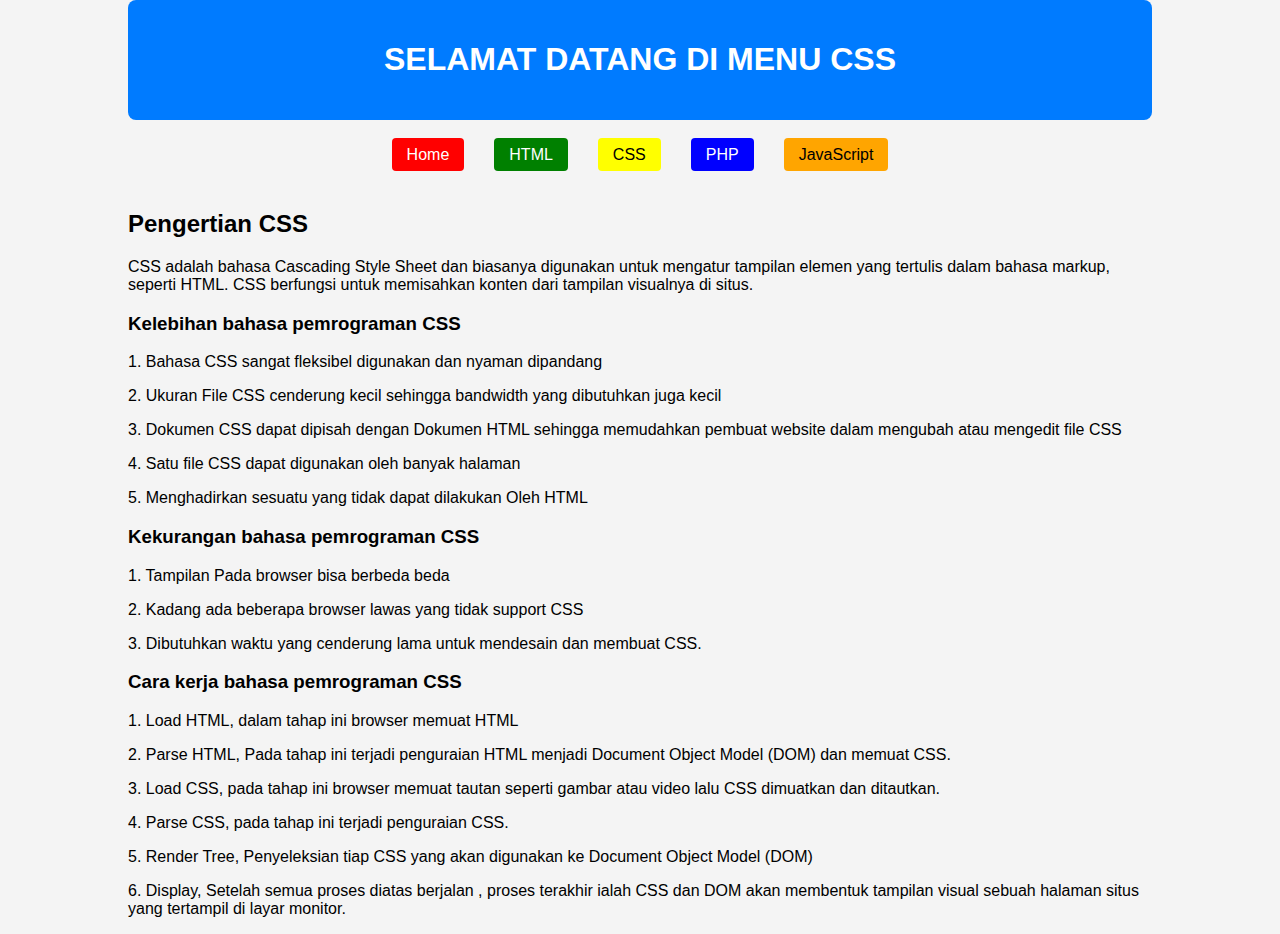
<file: css.html>
<!DOCTYPE html>
<html lang="id">
<head>
    <meta charset="UTF-8">
    <meta name="viewport" content="width=device-width, initial-scale=1.0">
    <title>CSS - Malas ngoding</title>
    <link rel="stylesheet" type="text/css" href="css.css">
</head>
<body>
    <div class="wrap">
        <div class="header">
            <h1>SELAMAT DATANG DI MENU CSS</h1>
            <p></p>
        </div>
        <div class="menu">
            <ul>
                <li><a href="index.html">Home</a></li>
                <li><a href="html.html">HTML</a></li>
                <li><a href="css.html">CSS</a></li>
                <li><a href="php.html">PHP</a></li>
                <li><a href="javascript.html">JavaScript</a></li>
            </ul>
        </div>
        <div class="content">
            <h2>Pengertian CSS
            </h2>
        </div>
        <div class="footer">
            <p>CSS adalah bahasa Cascading Style Sheet dan biasanya digunakan untuk mengatur tampilan elemen yang tertulis dalam bahasa markup, seperti HTML. CSS berfungsi untuk memisahkan konten dari tampilan visualnya di situs.
            </p>
            <h3>Kelebihan bahasa pemrograman CSS</h3>
            <p>1. Bahasa CSS sangat fleksibel digunakan dan nyaman dipandang</p>
            <p>2. Ukuran File CSS cenderung kecil sehingga bandwidth yang dibutuhkan juga kecil</p>
            <p>3. Dokumen CSS dapat dipisah dengan Dokumen HTML sehingga memudahkan pembuat website dalam mengubah atau mengedit file CSS</p>
            <p>4. Satu file CSS dapat digunakan oleh banyak halaman</p>
            <p>5. Menghadirkan sesuatu yang tidak dapat dilakukan Oleh HTML</p>
            <h3>Kekurangan bahasa pemrograman CSS</h3>
            <p>1. Tampilan Pada browser bisa berbeda beda</p>
            <P>2. Kadang ada beberapa browser lawas yang tidak support CSS</P>
            <p>3. Dibutuhkan waktu yang cenderung lama untuk mendesain dan membuat CSS.</p>
            <h3>Cara kerja bahasa pemrograman CSS</h3>
            <P>1. Load HTML, dalam tahap ini browser memuat HTML</P>
            <P>2. Parse HTML, Pada tahap ini terjadi penguraian HTML menjadi Document Object Model (DOM) dan memuat CSS.</P>
            <P>3. Load CSS, pada tahap ini browser memuat tautan seperti gambar atau video lalu CSS dimuatkan dan ditautkan.</P>
            <P>4. Parse CSS, pada tahap ini terjadi penguraian CSS.</P>
            <P>5. Render Tree, Penyeleksian tiap CSS yang akan digunakan ke Document Object Model (DOM)</P>
            <P>6. Display, Setelah semua proses diatas berjalan , proses terakhir ialah CSS dan DOM akan membentuk tampilan visual sebuah halaman situs yang tertampil di layar monitor.</P>

        </div>
    </div>
</body>
</html>
</file>
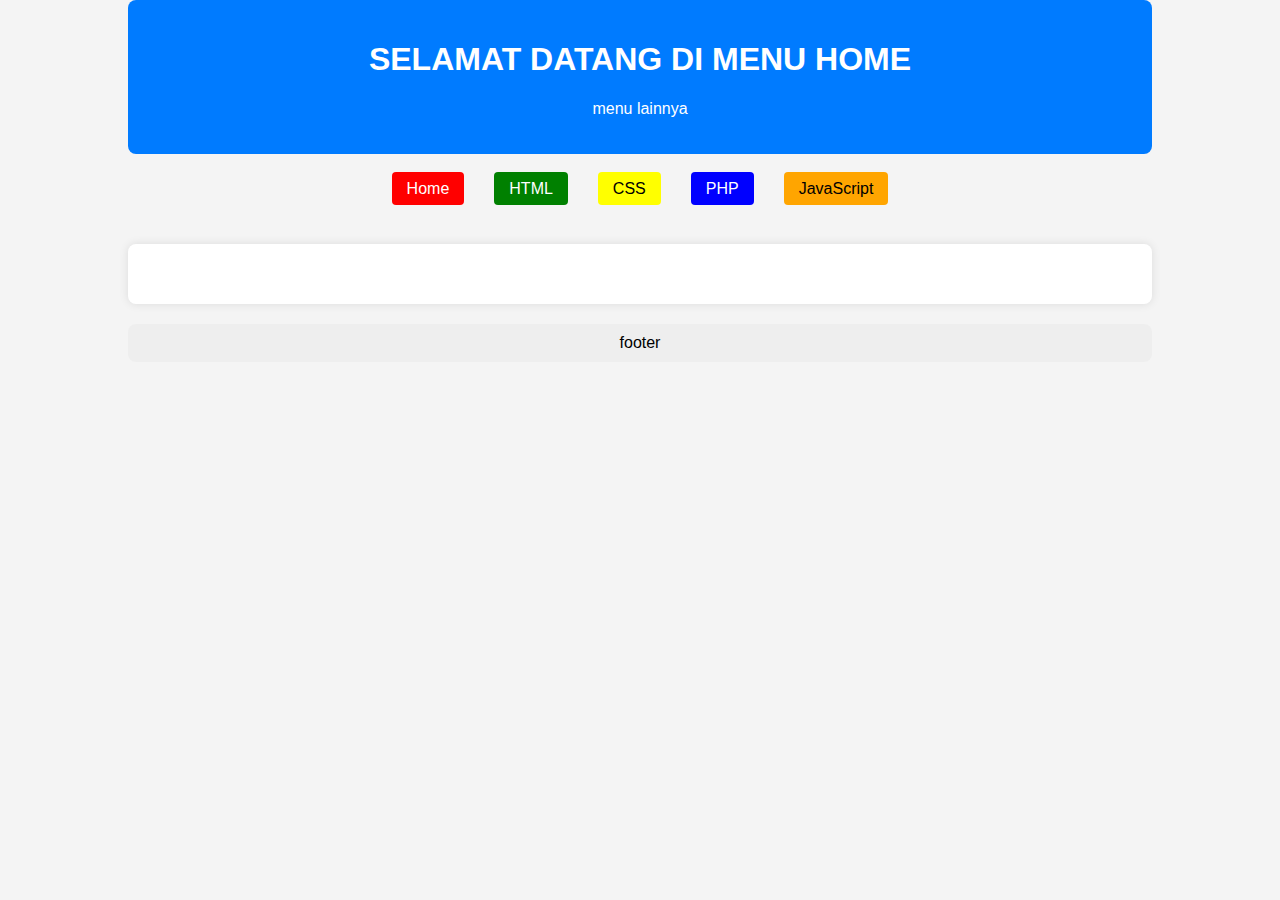
<file: home.html>
<!DOCTYPE html>
<html>
<head>
    <title>Home</title>
    <link rel="stylesheet" type="text/css" href="home.css">
</head>
<body>
    <div class="wrap">
        <div class="header">
            <h1>SELAMAT DATANG DI MENU HOME</h1>
            <p>menu lainnya</p>
        </div>
        <div class="menu">
            <ul>
                <li><a href="home.html">Home</a></li>
                <li><a href="html.html">HTML</a></li>
                <li><a href="css.html">CSS</a></li>
                <li><a href="php.html">PHP</a></li>
                <li><a href="javascript.html">JavaScript</a></li>
            </ul>
        </div>
        <div class="content">
            <h2></h2>
        </div>
        <div class="footer">
            footer
        </div>
    </div>
</body>
</html>
</file>
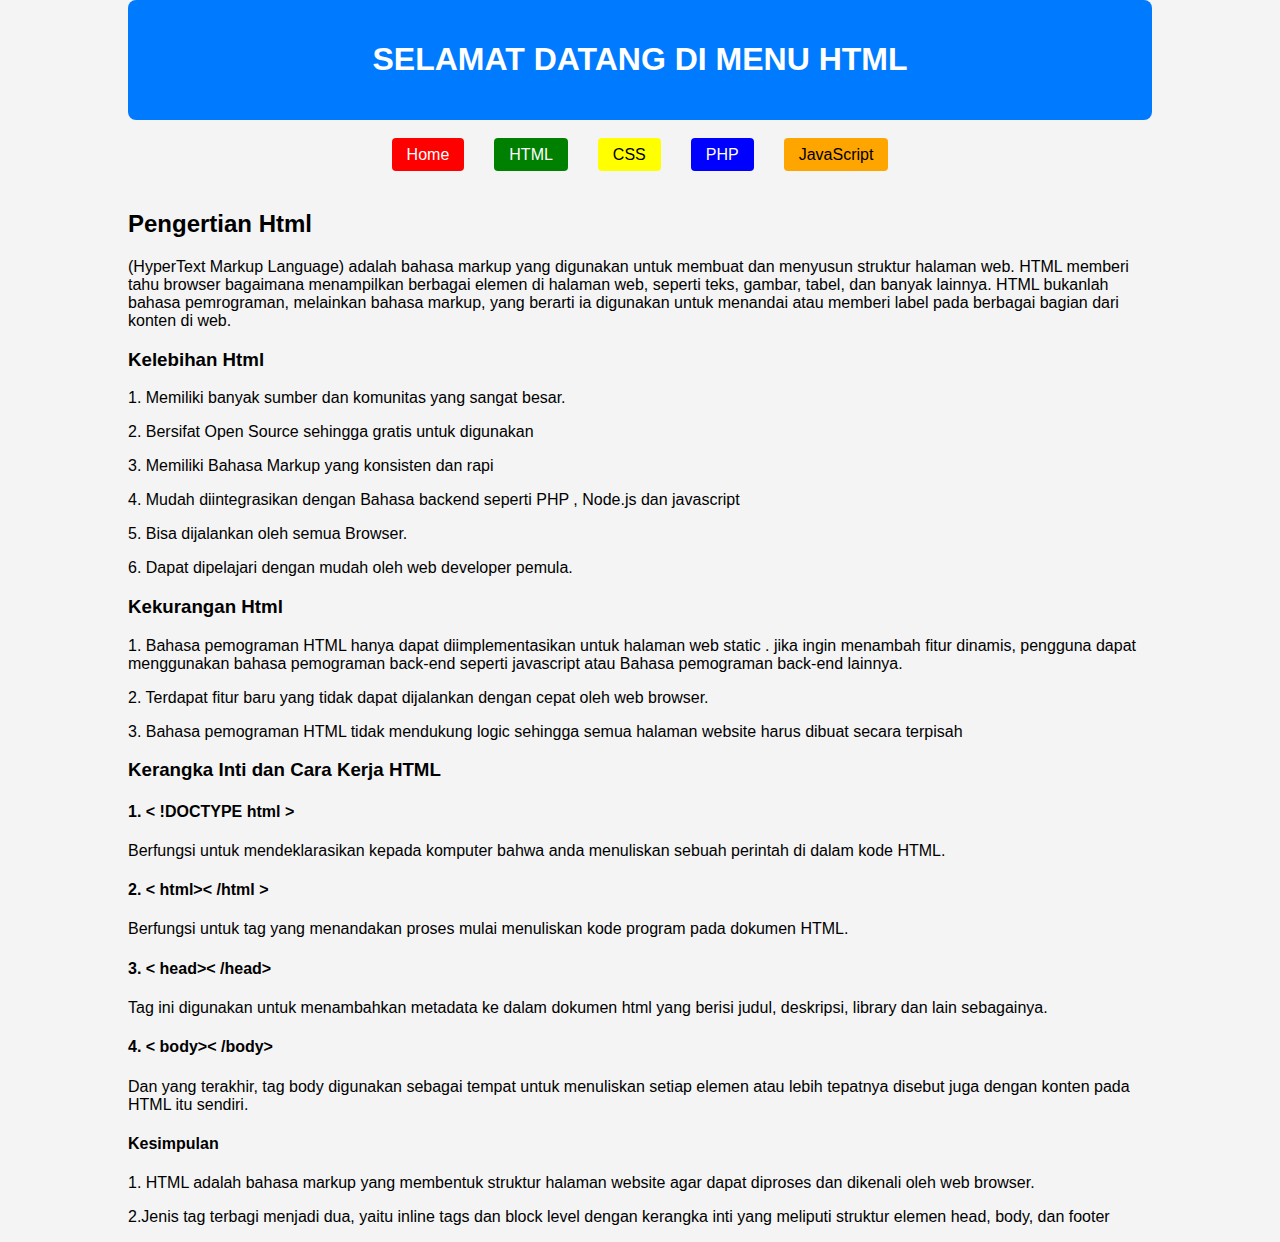
<file: html.html>
<!DOCTYPE html>
<html lang="id">
<head>
    <meta charset="UTF-8">
    <meta name="viewport" content="width=device-width, initial-scale=1.0">
    <title>HTML - Malas ngoding</title>
    <link rel="stylesheet" type="text/css" href="html.css">
</head>
<body>
    <div class="wrap">
        <div class="header">
            <h1>SELAMAT DATANG DI MENU HTML</h1>
            <p></p>
        </div>
        <div class="menu">
            <ul>
                <li><a href="index.html">Home</a></li>
                <li><a href="html.html">HTML</a></li>
                <li><a href="css.html">CSS</a></li>
                <li><a href="php.html">PHP</a></li>
                <li><a href="javascript.html">JavaScript</a></li>
            </ul>
        </div>
        <div class="content">
            <h2>  Pengertian Html </h2>
        </div>
        <div class="footer">
            <p>(HyperText Markup Language) adalah bahasa markup yang 
                digunakan untuk membuat dan menyusun struktur halaman web. HTML memberi tahu
                 browser bagaimana menampilkan berbagai elemen di halaman web, seperti teks, gambar, tabel, 
                 dan banyak lainnya. HTML bukanlah bahasa pemrograman, melainkan bahasa markup,
                  yang berarti ia digunakan untuk menandai atau memberi label pada berbagai bagian dari konten di web.</p>
                  <h3> Kelebihan Html </h3>
                  <P> 1. Memiliki banyak sumber dan komunitas yang sangat besar.</P>
                   <p> 2. Bersifat Open Source sehingga gratis untuk digunakan</p>
                    <p>3. Memiliki Bahasa Markup yang konsisten dan rapi</p>
                    <p>4.  Mudah diintegrasikan dengan Bahasa backend seperti PHP , Node.js dan javascript</p>
                 <p>   5. Bisa dijalankan oleh semua Browser.</p>
                    <p> 6. Dapat dipelajari dengan mudah oleh web developer pemula.</p>
                    <h3>Kekurangan Html</h3
                    <p>1. Bahasa pemograman HTML hanya dapat diimplementasikan untuk halaman web static . jika ingin menambah fitur dinamis, pengguna dapat menggunakan bahasa pemograman back-end seperti javascript
                             atau Bahasa pemograman back-end lainnya.</p>
                             <p>2. Terdapat fitur baru yang tidak dapat dijalankan dengan cepat oleh web browser.</p>
                             <P>3. Bahasa pemograman HTML tidak mendukung logic sehingga semua halaman website harus dibuat secara terpisah</P>
                             <h3>Kerangka Inti dan Cara Kerja HTML</h3>
                             <h4>  1. < !DOCTYPE html ></h4>
                             <p>Berfungsi untuk mendeklarasikan kepada komputer bahwa anda menuliskan sebuah perintah di dalam kode HTML.</p>
                             <h4>2. < html>< /html ></h4>
                             <p>Berfungsi untuk tag yang menandakan proses mulai menuliskan kode program pada dokumen HTML.</p>
                            <h4>3. < head>< /head></h4>
                            <p>Tag ini digunakan untuk menambahkan metadata ke dalam dokumen html yang berisi judul, deskripsi, library dan lain sebagainya.</p>
                            <h4>4. < body>< /body></h4> 
                            <p>Dan yang terakhir, tag body digunakan sebagai tempat untuk menuliskan setiap elemen atau lebih tepatnya disebut juga dengan konten pada HTML itu sendiri.</p>
                        <h4>Kesimpulan</h4>
                        <p> 1. HTML adalah bahasa markup yang membentuk struktur halaman website agar dapat diproses dan dikenali oleh web browser. </p>
                        <p> 2.Jenis tag terbagi menjadi dua, yaitu inline tags dan block level dengan kerangka inti yang meliputi struktur elemen head, body, dan footer</p>
                    </div> 

    </div>
</body>
</html>
</file>
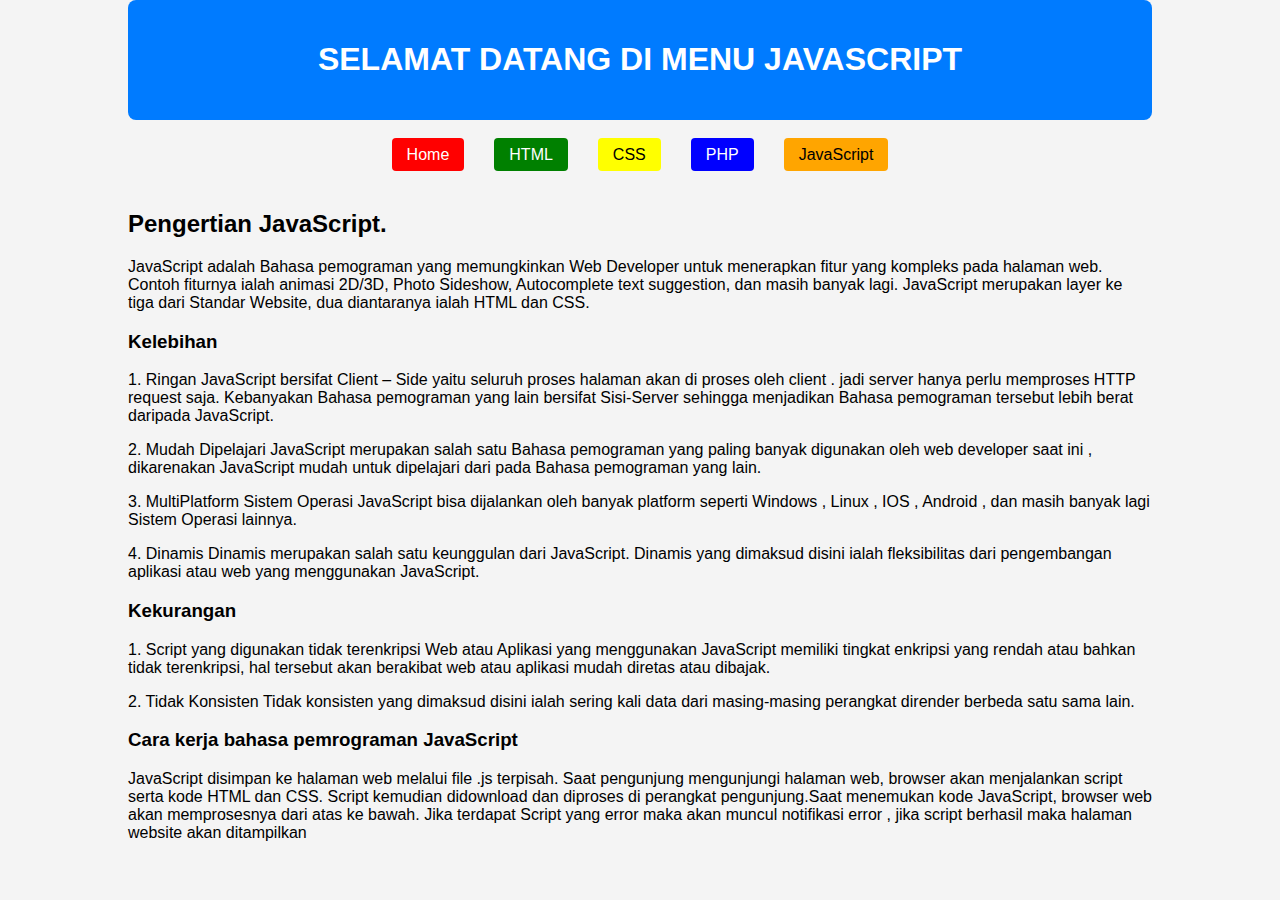
<file: javascript.html>
<!DOCTYPE html>
<html lang="id">
<head>
    <meta charset="UTF-8">
    <meta name="viewport" content="width=device-width, initial-scale=1.0">
    <title>JavaScript - Malas ngoding</title>
    <link rel="stylesheet" type="text/css" href="javascript.css">
</head>
<body>
    <div class="wrap">
        <div class="header">
            <h1>SELAMAT DATANG DI MENU JAVASCRIPT</h1>
            <p></p>
        </div>
        <div class="menu">
            <ul>
                <li><a href="index.html">Home</a></li>
                <li><a href="html.html">HTML</a></li>
                <li><a href="css.html">CSS</a></li>
                <li><a href="php.html">PHP</a></li>
                <li><a href="javascript.html">JavaScript</a></li>
            </ul>
        </div>
        <div class="content">
            <h2>Pengertian JavaScript.</h2>
        </div>
        <div class="footer">
            <p>JavaScript adalah Bahasa pemograman yang memungkinkan Web Developer untuk menerapkan fitur yang kompleks pada halaman web. Contoh fiturnya ialah animasi 2D/3D, Photo Sideshow, Autocomplete text suggestion, dan masih banyak lagi. JavaScript merupakan layer ke tiga dari Standar Website, dua diantaranya ialah HTML dan CSS.</p>
        <h3>Kelebihan</h3>
        <p>1. Ringan
            JavaScript bersifat Client – Side yaitu seluruh proses halaman akan di proses oleh client . jadi server hanya perlu memproses HTTP request saja. 
            Kebanyakan Bahasa pemograman yang lain bersifat Sisi-Server sehingga menjadikan Bahasa pemograman tersebut lebih berat daripada JavaScript.</p>
        <p>2. Mudah Dipelajari
            JavaScript merupakan salah satu Bahasa pemograman yang paling banyak digunakan oleh web developer saat ini , dikarenakan JavaScript mudah untuk dipelajari dari pada Bahasa pemograman yang lain.</p>
        <p>3. MultiPlatform Sistem Operasi
            JavaScript bisa dijalankan oleh banyak platform seperti Windows , Linux , IOS , Android , dan masih banyak lagi Sistem Operasi lainnya.</p>
        <p>4. Dinamis
            Dinamis merupakan salah satu keunggulan dari JavaScript. Dinamis yang dimaksud disini ialah fleksibilitas dari pengembangan aplikasi atau web yang menggunakan JavaScript.</p>
        <h3>Kekurangan </h3>
<p>1. Script yang digunakan tidak terenkripsi
    Web atau Aplikasi yang menggunakan JavaScript memiliki tingkat enkripsi yang rendah atau bahkan tidak terenkripsi, hal tersebut akan berakibat web atau aplikasi mudah diretas atau dibajak.</p>
<p>2. Tidak Konsisten
    Tidak konsisten yang dimaksud disini ialah sering kali data dari masing-masing perangkat dirender berbeda satu sama lain.</p>
<h3>Cara kerja bahasa pemrograman JavaScript </h3>
<p>JavaScript disimpan ke halaman web melalui file .js terpisah. Saat pengunjung mengunjungi halaman web, browser akan menjalankan script serta kode HTML dan CSS.

    Script kemudian didownload dan diproses di perangkat pengunjung.Saat menemukan kode JavaScript, browser web akan memprosesnya dari atas ke bawah. Jika terdapat Script yang error maka akan muncul notifikasi error , jika script berhasil maka halaman website akan ditampilkan</p>

        </div>
    </div>
</body>
</html>
</file>
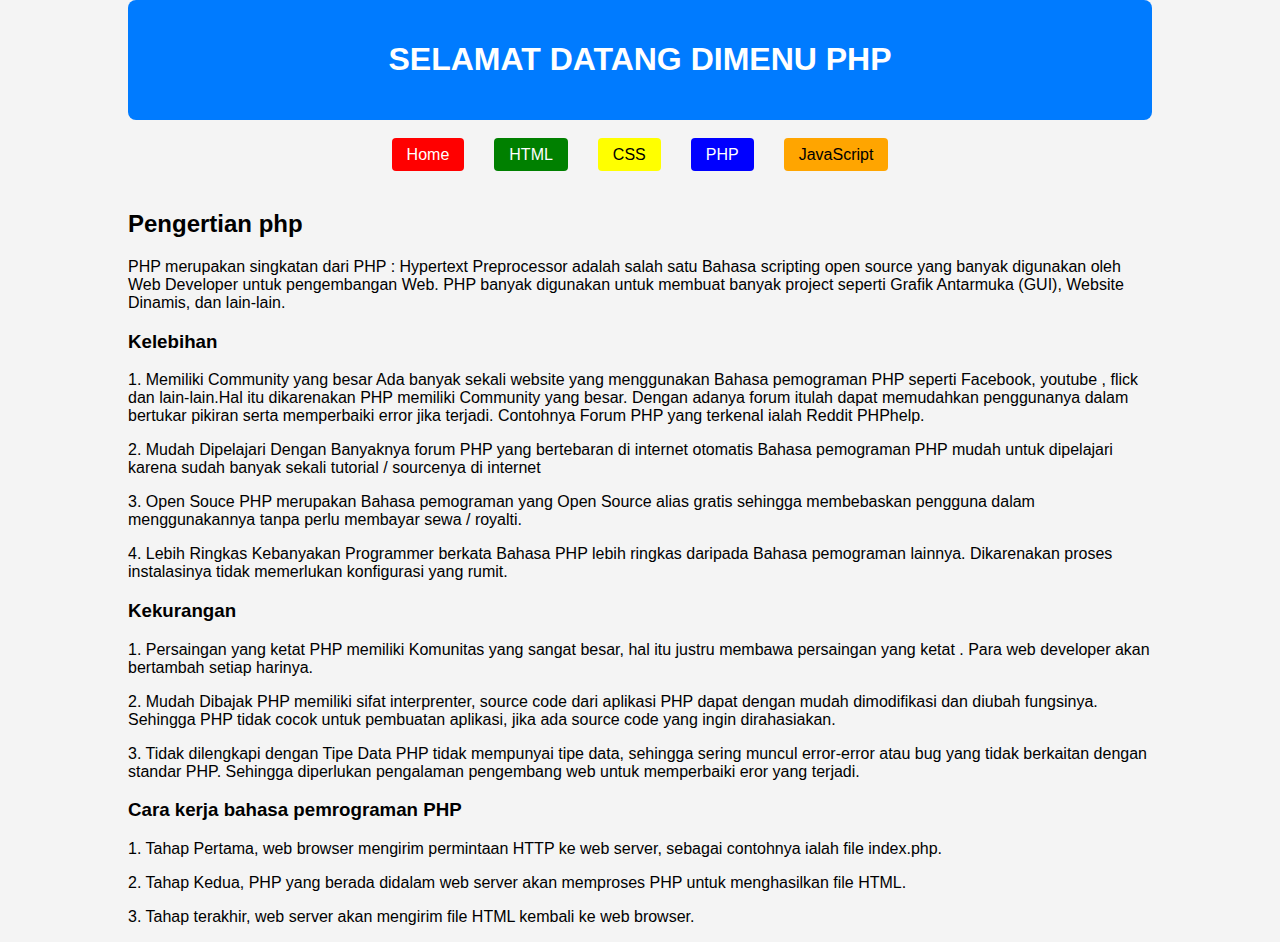
<file: php.html>
<!DOCTYPE html>
<html lang="id">
<head>
    <meta charset="UTF-8">
    <meta name="viewport" content="width=device-width, initial-scale=1.0">
    <title>PHP - Malas ngoding</title>
    <link rel="stylesheet" type="text/css" href="php.css">
</head>
<body>
    <div class="wrap">
        <div class="header">
            <h1>SELAMAT DATANG DIMENU PHP</h1>
            <p></p>
        </div>
        <div class="menu">
            <ul>
                <li><a href="index.html">Home</a></li>
                <li><a href="html.html">HTML</a></li>
                <li><a href="css.html">CSS</a></li>
                <li><a href="php.html">PHP</a></li>
                <li><a href="javascript.html">JavaScript</a></li>
            </ul>
        </div>
        <div class="content">
            <h2>Pengertian php</h2>
        </div>
        <div class="footer">
            <p>PHP merupakan singkatan dari PHP : Hypertext Preprocessor adalah salah satu Bahasa scripting open source yang banyak digunakan oleh Web Developer untuk pengembangan Web. PHP banyak digunakan untuk membuat banyak project seperti Grafik Antarmuka (GUI), Website Dinamis, dan lain-lain.</p>
            <h3>Kelebihan</h3>
            <p>1. Memiliki Community yang besar
                Ada banyak sekali website yang menggunakan Bahasa pemograman PHP seperti Facebook, youtube , flick dan lain-lain.Hal itu dikarenakan PHP memiliki Community yang besar. Dengan adanya forum itulah dapat memudahkan penggunanya dalam bertukar pikiran serta memperbaiki error jika terjadi.
                Contohnya Forum PHP yang terkenal ialah Reddit PHPhelp.</p>
                <p>2. Mudah Dipelajari
                     Dengan Banyaknya forum PHP yang bertebaran di internet otomatis Bahasa pemograman PHP mudah untuk dipelajari karena sudah banyak sekali tutorial / sourcenya di internet</p>
                <p>3. Open Souce
                    PHP merupakan Bahasa pemograman yang Open Source alias gratis sehingga membebaskan pengguna dalam menggunakannya tanpa perlu membayar sewa / royalti.</p>
                <p>4. Lebih Ringkas
                    Kebanyakan Programmer berkata Bahasa PHP lebih ringkas daripada Bahasa pemograman lainnya. Dikarenakan proses instalasinya tidak memerlukan konfigurasi yang rumit.</p>
                <h3>Kekurangan </h3>
                <p>1. Persaingan yang ketat
                    PHP memiliki Komunitas yang sangat besar, hal itu justru membawa persaingan yang ketat . Para web developer akan bertambah setiap harinya.</p>
                <p>2. Mudah Dibajak
                    PHP memiliki sifat interprenter, source code dari aplikasi PHP dapat dengan mudah dimodifikasi dan diubah fungsinya. Sehingga PHP tidak cocok untuk pembuatan aplikasi, jika ada source code yang ingin dirahasiakan.</p>
                <p>3. Tidak dilengkapi dengan Tipe Data
                    PHP tidak mempunyai tipe data, sehingga sering muncul error-error atau bug yang tidak berkaitan dengan standar PHP. Sehingga diperlukan pengalaman pengembang web untuk memperbaiki eror yang terjadi.</p>
            <h3>Cara kerja bahasa pemrograman PHP</h3>
            <p>1. Tahap Pertama, web browser mengirim permintaan HTTP ke web server, sebagai contohnya ialah file index.php.</p>
            <p>2. Tahap Kedua, PHP yang berada didalam web server akan memproses PHP untuk menghasilkan file HTML.</p>
            <p>3. Tahap terakhir, web server akan mengirim file HTML kembali ke web browser.</p>
</div>
    </div>
</body>
</html>
</file>
<file: css.css>
body {
    font-family: Arial, sans-serif;
    background-color: #f4f4f4;
    margin: 0;
    padding: 0;
}

.wrap {
    width: 80%;
    margin: 0 auto;
}

.header {
    background: #007BFF;
    color: white;
    padding: 20px;
    text-align: center;
    border-radius: 8px;
}

.menu {
    padding: 10px;
    margin-bottom: 20px;
}

.menu ul {
    list-style-type: none;
    padding: 0;
    display: flex;
    justify-content: center;
}

.menu ul li {
    margin: 0 15px;
}

.menu ul li a {
    text-decoration: none;
    padding: 8px 15px;
    border-radius: 4px;
    transition: background 0.3s;
}

/* Menambahkan warna pada tautan menu */
.menu ul li:nth-child(1) a {
    background-color: red; /* Warna Merah */
    color: white;
}

.menu ul li:nth-child(2) a {
    background-color: green; /* Warna Hijau */
    color: white;
}

.menu ul li:nth-child(3) a {
    background-color: yellow; /* Warna Kuning */
    color: black; /* Teks hitam untuk kontras */
}

.menu ul li:nth-child(4) a {
    background-color: blue; /* Warna Biru */
    color: white;
}

.menu ul li:nth-child(5) a {
    background-color: orange; /* Warna Oranye */
    color: black;
}

.menu ul li a:hover {
    opacity: 0.8; /* Efek hover */
}
</file>
<file: home.css>
body {
    font-family: Arial, sans-serif;
    background-color: #f4f4f4;
    margin: 0;
    padding: 0;
}

.wrap {
    width: 80%;
    margin: 0 auto;
}

.header {
    background: #007BFF;
    color: white;
    padding: 20px;
    text-align: center;
    border-radius: 8px;
}

.menu {
    padding: 10px;
    margin-bottom: 20px;
}

.menu ul {
    list-style-type: none;
    padding: 0;
    display: flex;
    justify-content: center;
}

.menu ul li {
    margin: 0 15px;
}

.menu ul li a {
    text-decoration: none;
    padding: 8px 15px;
    border-radius: 4px;
    transition: background 0.3s;
}

/* Menambahkan warna pada tautan menu */
.menu ul li:nth-child(1) a {
    background-color: red; /* Warna Merah */
    color: white;
}

.menu ul li:nth-child(2) a {
    background-color: green; /* Warna Hijau */
    color: white;
}

.menu ul li:nth-child(3) a {
    background-color: yellow; /* Warna Kuning */
    color: black; /* Teks hitam untuk kontras */
}
.menu ul li:nth-child(4) a {
    background-color: blue; /* Warna Biru */
    color: white;
}

.menu ul li:nth-child(5) a {
    background-color: orange; /* Warna Oranye */
    color: black;
}

.menu ul li a:hover {
    opacity: 0.8; /* Efek hover */
}

.content {
    padding: 20px;
    background: white;
    border-radius: 8px;
    box-shadow: 0 0 10px rgba(0, 0, 0, 0.1);
}

.footer {
    text-align: center;
    padding: 10px;
    background: #eee;
    border-radius: 8px;
    margin-top: 20px;
}
</file>
<file: html.css>
body {
    font-family: Arial, sans-serif;
    background-color: #f4f4f4;
    margin: 0;
    padding: 0;
}

.wrap {
    width: 80%;
    margin: 0 auto;
}

.header {
    background: #007BFF;
    color: white;
    padding: 20px;
    text-align: center;
    border-radius: 8px;
}

.menu {
    padding: 10px;
    margin-bottom: 20px;
}

.menu ul {
    list-style-type: none;
    padding: 0;
    display: flex;
    justify-content: center;
}

.menu ul li {
    margin: 0 15px;
}

.menu ul li a {
    text-decoration: none;
    padding: 8px 15px;
    border-radius: 4px;
    transition: background 0.3s;
}

/* Menambahkan warna pada tautan menu */
.menu ul li:nth-child(1) a {
    background-color: red; /* Warna Merah */
    color: white;
}

.menu ul li:nth-child(2) a {
    background-color: green; /* Warna Hijau */
    color: white;
}

.menu ul li:nth-child(3) a {
    background-color: yellow; /* Warna Kuning */
    color: black; /* Teks hitam untuk kontras */
}
.menu ul li:nth-child(4) a {
    background-color: blue; /* Warna Biru */
    color: white;
}

.menu ul li:nth-child(5) a {
    background-color: orange; /* Warna Oranye */
    color: black;
}

.menu ul li a:hover {
    opacity: 0.8; /* Efek hover */
}
</file>
<file: javascript.css>
body {
    font-family: Arial, sans-serif;
    background-color: #f4f4f4;
    margin: 0;
    padding: 0;
}

.wrap {
    width: 80%;
    margin: 0 auto;
}

.header {
    background: #007BFF;
    color: white;
    padding: 20px;
    text-align: center;
    border-radius: 8px;
}

.menu {
    padding: 10px;
    margin-bottom: 20px;
}

.menu ul {
    list-style-type: none;
    padding: 0;
    display: flex;
    justify-content: center;
}

.menu ul li {
    margin: 0 15px;
}

.menu ul li a {
    text-decoration: none;
    padding: 8px 15px;
    border-radius: 4px;
    transition: background 0.3s;
}

/* Menambahkan warna pada tautan menu */
.menu ul li:nth-child(1) a {
    background-color: red; /* Warna Merah */
    color: white;
}

.menu ul li:nth-child(2) a {
    background-color: green; /* Warna Hijau */
    color: white;
}

.menu ul li:nth-child(3) a {
    background-color: yellow; /* Warna Kuning */
    color: black; /* Teks hitam untuk kontras */
}

.menu ul li:nth-child(4) a {
    background-color: blue; /* Warna Biru */
    color: white;
}

.menu ul li:nth-child(5) a {
    background-color: orange; /* Warna Oranye */
    color: black;
}

.menu ul li a:hover {
    opacity: 0.8; /* Efek hover */
}
</file>
<file: php.css>
body {
    font-family: Arial, sans-serif;
    background-color: #f4f4f4;
    margin: 0;
    padding: 0;
}

.wrap {
    width: 80%;
    margin: 0 auto;
}

.header {
    background: #007BFF;
    color: white;
    padding: 20px;
    text-align: center;
    border-radius: 8px;
}

.menu {
    padding: 10px;
    margin-bottom: 20px;
}

.menu ul {
    list-style-type: none;
    padding: 0;
    display: flex;
    justify-content: center;
}

.menu ul li {
    margin: 0 15px;
}

.menu ul li a {
    text-decoration: none;
    padding: 8px 15px;
    border-radius: 4px;
    transition: background 0.3s;
}

/* Menambahkan warna pada tautan menu */
.menu ul li:nth-child(1) a {
    background-color: red; /* Warna Merah */
    color: white;
}

.menu ul li:nth-child(2) a {
    background-color: green; /* Warna Hijau */
    color: white;
}

.menu ul li:nth-child(3) a {
    background-color: yellow; /* Warna Kuning */
    color: black; /* Teks hitam untuk kontras */
}

.menu ul li:nth-child(4) a {
    background-color: blue; /* Warna Biru */
    color: white;
}

.menu ul li:nth-child(5) a {
    background-color: orange; /* Warna Oranye */
    color: black;
}

.menu ul li a:hover {
    opacity: 0.8; /* Efek hover */
}
</file>
